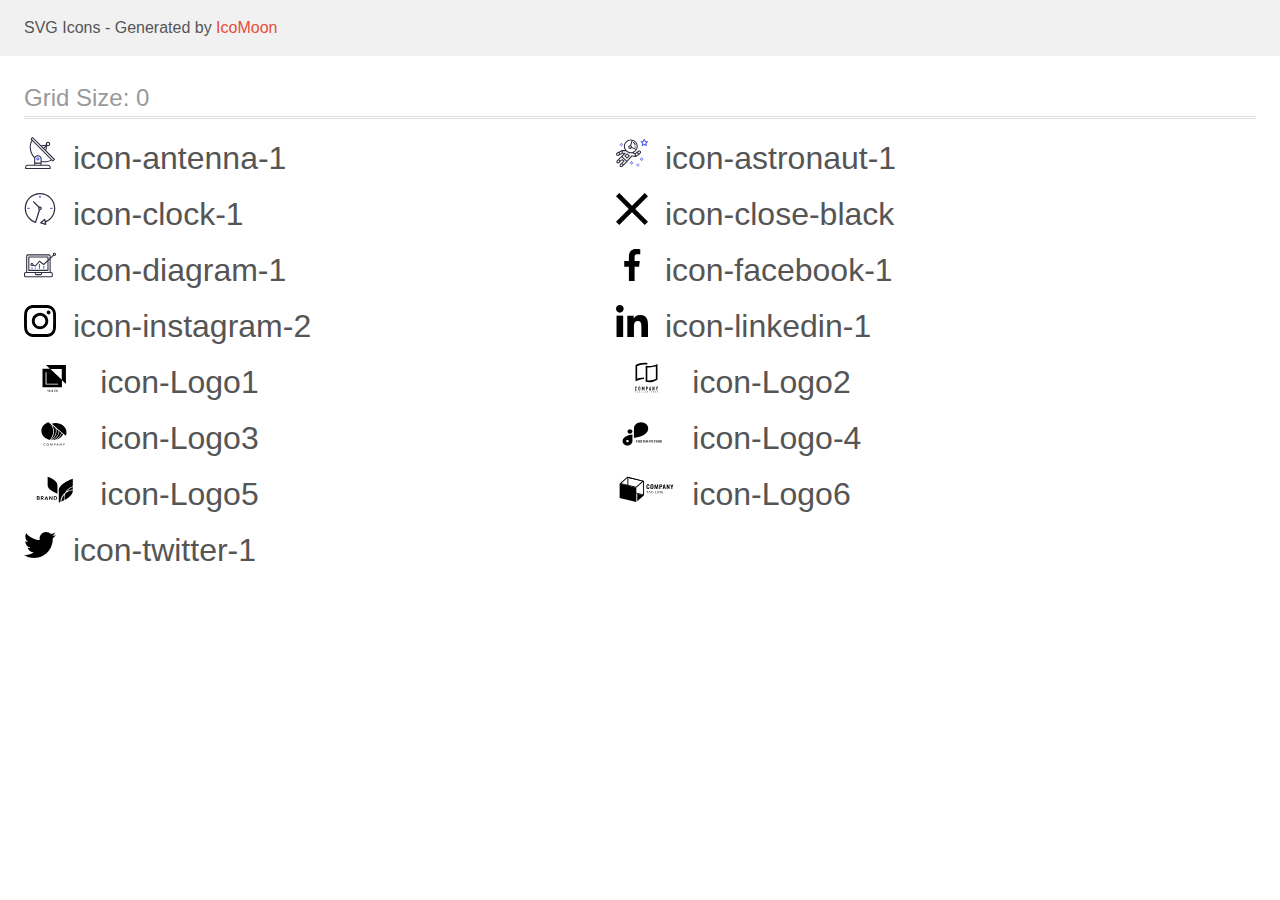
<file: images/icomoon/demo.html>
<!doctype html>
<html>
<head>
    <title>IcoMoon - SVG Icons</title>
    <meta charset="utf-8">
    <meta name="viewport" content="width=device-width, initial-scale=1">
    <link rel="stylesheet" href="demo-files/demo.css">
    <link rel="stylesheet" href="style.css">
</head>
<body>
<svg aria-hidden="true" style="position: absolute; width: 0; height: 0; overflow: hidden;" version="1.1" xmlns="http://www.w3.org/2000/svg" xmlns:xlink="http://www.w3.org/1999/xlink">
<defs>
<symbol id="icon-antenna-1" viewBox="0 0 32 32">
<path fill="#2e2f42" style="fill: var(--color1, #2e2f42)" d="M30.773 22.098l-8.443-8.505 0.937-4.615c0.242 0.094 0.499 0.144 0.758 0.146h0.006c1.192 0.014 2.17-0.941 2.184-2.133s-0.941-2.17-2.133-2.184c-1.192-0.014-2.17 0.941-2.184 2.133-0.003 0.255 0.039 0.509 0.125 0.749l-4.96 0.605-8.091-8.133c-0.099-0.101-0.235-0.159-0.377-0.16-0.14 0.001-0.274 0.056-0.373 0.155l-1.513 1.504c-0.208 0.208-0.208 0.546 0 0.754l0.814 0.826c-3.153 5.798-2.129 12.978 2.519 17.663 0.043 0.041 0.092 0.074 0.146 0.098-0.034 0.18-0.051 0.364-0.052 0.547v6.187h-6.4c-1.472 0.002-2.665 1.195-2.667 2.667v1.067c0 0.295 0.239 0.533 0.533 0.533h24.533c0.295 0 0.533-0.239 0.533-0.533v-1.067c-0.002-1.472-1.195-2.665-2.667-2.667h-6.4v-2.742c1.003 0.21 2.024 0.317 3.049 0.32 2.458-0.003 4.877-0.615 7.040-1.783l0.818 0.823c0.099 0.101 0.235 0.159 0.377 0.16 0.14-0.001 0.274-0.056 0.373-0.155l1.513-1.504c0.208-0.208 0.208-0.546 0-0.754zM23.28 6.233c0.418-0.415 1.093-0.414 1.509 0.004s0.414 1.093-0.004 1.508c-0.2 0.199-0.47 0.31-0.752 0.31h-0.003c-0.589-0.003-1.064-0.483-1.061-1.072 0.002-0.282 0.115-0.552 0.314-0.751h-0.002zM22.024 9.738l-0.598 2.946-1.175-1.182 1.774-1.763zM21.419 8.836l-1.92 1.909-1.485-1.493 3.405-0.415zM24.004 28.8c0.884 0 1.6 0.716 1.6 1.6v0.533h-23.467v-0.533c0-0.884 0.716-1.6 1.6-1.6h20.267zM16.537 26.667v1.067h-5.333v-1.067h5.333zM11.204 25.6v-4.053c0-1.294 1.196-2.347 2.667-2.347s2.667 1.053 2.667 2.347v4.053h-5.333zM17.604 23.904v-2.357c0-1.882-1.675-3.413-3.733-3.413-1.331-0.020-2.576 0.657-3.281 1.786-4.058-4.274-4.971-10.645-2.279-15.887l18.602 18.708c-2.872 1.461-6.165 1.873-9.309 1.163zM28.893 23.22l-21.057-21.181 0.755-0.752 7.935 7.98c0.004 0 0.006 0.007 0.010 0.010l13.115 13.191-0.757 0.752z"></path>
<path fill="#4d5ae5" style="fill: var(--color2, #4d5ae5)" d="M13.876 20.267h-0.005c-0.884-0.001-1.601 0.714-1.602 1.598s0.714 1.601 1.598 1.602h0.005c0.884 0.001 1.601-0.714 1.602-1.598s-0.714-1.601-1.598-1.602zM14.249 22.245c-0.1 0.1-0.236 0.156-0.378 0.155-0.295-0.002-0.532-0.242-0.531-0.536 0.001-0.141 0.057-0.276 0.157-0.375s0.233-0.154 0.373-0.155c0.295 0.002 0.532 0.242 0.531 0.536-0.001 0.141-0.057 0.276-0.157 0.375h0.005z"></path>
</symbol>
<symbol id="icon-astronaut-1" viewBox="0 0 32 32">
<path fill="#4d5ae5" style="fill: var(--color2, #4d5ae5)" d="M31.974 4.524c-0.063-0.193-0.229-0.333-0.43-0.363l-1.91-0.278-0.855-1.731c-0.179-0.365-0.777-0.365-0.956 0l-0.855 1.731-1.91 0.278c-0.201 0.029-0.367 0.17-0.431 0.363-0.062 0.193-0.011 0.405 0.135 0.547l1.383 1.348-0.326 1.903c-0.034 0.2 0.048 0.402 0.212 0.522 0.166 0.121 0.382 0.135 0.562 0.040l1.709-0.899 1.709 0.899c0.078 0.041 0.164 0.061 0.249 0.061 0.11 0 0.221-0.034 0.314-0.102 0.164-0.119 0.246-0.322 0.212-0.522l-0.326-1.903 1.383-1.348c0.145-0.142 0.197-0.354 0.135-0.547zM29.511 5.851c-0.125 0.122-0.183 0.299-0.153 0.472l0.191 1.114-1-0.526c-0.078-0.041-0.163-0.061-0.249-0.061s-0.17 0.020-0.249 0.061l-1.001 0.526 0.191-1.114c0.030-0.173-0.028-0.349-0.153-0.472l-0.81-0.789 1.119-0.163c0.174-0.025 0.324-0.134 0.402-0.292l0.5-1.013 0.5 1.013c0.078 0.157 0.228 0.267 0.402 0.292l1.119 0.163-0.809 0.789z"></path>
<path fill="#4d5ae5" style="fill: var(--color2, #4d5ae5)" d="M26.133 20.522h-1.067v1.067h1.067v-1.067z"></path>
<path fill="#4d5ae5" style="fill: var(--color2, #4d5ae5)" d="M26.133 22.656h-1.067v1.067h1.067v-1.067z"></path>
<path fill="#4d5ae5" style="fill: var(--color2, #4d5ae5)" d="M27.2 21.589h-1.067v1.067h1.067v-1.067z"></path>
<path fill="#4d5ae5" style="fill: var(--color2, #4d5ae5)" d="M25.067 21.589h-1.067v1.067h1.067v-1.067z"></path>
<path fill="#4d5ae5" style="fill: var(--color2, #4d5ae5)" d="M22.4 26.389h-1.067v1.067h1.067v-1.067z"></path>
<path fill="#4d5ae5" style="fill: var(--color2, #4d5ae5)" d="M22.4 28.522h-1.067v1.067h1.067v-1.067z"></path>
<path fill="#4d5ae5" style="fill: var(--color2, #4d5ae5)" d="M23.467 27.456h-1.067v1.067h1.067v-1.067z"></path>
<path fill="#4d5ae5" style="fill: var(--color2, #4d5ae5)" d="M21.333 27.456h-1.067v1.067h1.067v-1.067z"></path>
<path fill="#4d5ae5" style="fill: var(--color2, #4d5ae5)" d="M16 24.256h-1.067v1.067h1.067v-1.067z"></path>
<path fill="#4d5ae5" style="fill: var(--color2, #4d5ae5)" d="M16 26.389h-1.067v1.067h1.067v-1.067z"></path>
<path fill="#4d5ae5" style="fill: var(--color2, #4d5ae5)" d="M17.067 25.322h-1.067v1.067h1.067v-1.067z"></path>
<path fill="#4d5ae5" style="fill: var(--color2, #4d5ae5)" d="M14.933 25.322h-1.067v1.067h1.067v-1.067z"></path>
<path fill="#4d5ae5" style="fill: var(--color2, #4d5ae5)" d="M5.867 6.122h-1.067v1.067h1.067v-1.067z"></path>
<path fill="#4d5ae5" style="fill: var(--color2, #4d5ae5)" d="M5.867 8.255h-1.067v1.067h1.067v-1.067z"></path>
<path fill="#4d5ae5" style="fill: var(--color2, #4d5ae5)" d="M6.933 7.189h-1.067v1.067h1.067v-1.067z"></path>
<path fill="#4d5ae5" style="fill: var(--color2, #4d5ae5)" d="M4.8 7.189h-1.067v1.067h1.067v-1.067z"></path>
<path fill="#2e2f42" style="fill: var(--color1, #2e2f42)" d="M24.715 14.159c-0.287-0.388-0.709-0.637-1.188-0.705-0.481-0.068-0.956 0.058-1.34 0.352l-1.252 0.96-1.898 1.417-1.358-0.541c2.421-1.086 4.114-3.508 4.114-6.32 0-3.823-3.123-6.933-6.961-6.933s-6.961 3.11-6.961 6.933c0 1.386 0.414 2.674 1.12 3.758l-2.764-0.024c-0.002 0-0.003 0-0.005 0-0.009 0-0.015 0.004-0.023 0.005-0.053 0.002-0.105 0.013-0.155 0.031-0.013 0.005-0.026 0.008-0.038 0.013-0.006 0.003-0.013 0.003-0.019 0.006l-3.233 1.596c-0.001 0-0.001 0-0.001 0.001l-1.893 0.911c-0.021 0.009-0.042 0.021-0.063 0.035-0.755 0.502-1.012 1.489-0.598 2.295 0.22 0.429 0.595 0.745 1.056 0.889 0.178 0.055 0.359 0.083 0.539 0.083 0.29 0 0.577-0.071 0.839-0.211l1.388-0.738 2.264-1.169 1.357-0.008-5.442 5.416c-0.001 0.001-0.001 0.001-0.002 0.001l-1.339 1.333c-0.316 0.315-0.49 0.732-0.49 1.178s0.174 0.863 0.49 1.179c0.325 0.323 0.752 0.485 1.179 0.485s0.854-0.162 1.18-0.485l1.314-1.309 1.741-1.3 0.901 0.897-1.762 1.754c-0 0.001-0.001 0.001-0.002 0.001l-1.339 1.333c-0.316 0.315-0.49 0.732-0.49 1.178s0.174 0.863 0.49 1.179c0.325 0.323 0.753 0.485 1.18 0.485s0.855-0.162 1.18-0.485l3.482-3.467c0.001-0.001 0.001-0.001 0.001-0.002l1.010-1-0.004-0.004c0.006-0.006 0.015-0.009 0.022-0.015l5.166-5.658 3.471 0.494c0.025 0.004 0.050 0.005 0.075 0.005 0.065 0 0.127-0.015 0.187-0.038 0.018-0.006 0.033-0.015 0.050-0.023 0.019-0.010 0.039-0.015 0.058-0.027l3.213-2.133c0.012-0.008 0.018-0.021 0.029-0.029 0.013-0.010 0.029-0.014 0.041-0.026l1.271-1.191c0.662-0.62 0.753-1.635 0.212-2.362zM2.13 17.77c-0.173 0.093-0.37 0.111-0.558 0.052-0.187-0.058-0.338-0.186-0.427-0.358-0.161-0.314-0.068-0.695 0.214-0.902l1.314-0.632 0.449 1.313-0.992 0.527zM5.628 15.942l-1.548 0.8-0.439-1.283 2.027-1.001-0.040 1.484zM20.727 9.322c0 0.918-0.219 1.785-0.599 2.559l-4.181-1.899c-0.044-0.573-0.341-1.075-0.788-1.388l1.464-4.86c2.378 0.756 4.105 2.974 4.105 5.588zM8.938 9.322c0-3.235 2.644-5.867 5.894-5.867 0.253 0 0.5 0.021 0.745 0.052l-1.432 4.754c-0.019-0.001-0.037-0.006-0.057-0.006-1.033 0-1.873 0.837-1.873 1.867s0.84 1.867 1.873 1.867c0.694 0 1.294-0.383 1.618-0.945l3.862 1.755c-1.075 1.446-2.795 2.39-4.737 2.39-3.25 0-5.894-2.632-5.894-5.867zM14.894 10.122c0 0.441-0.362 0.8-0.806 0.8s-0.806-0.359-0.806-0.8c0-0.441 0.362-0.8 0.806-0.8s0.806 0.359 0.806 0.8zM2.465 25.146c-0.236 0.234-0.619 0.234-0.854 0.001-0.114-0.114-0.176-0.263-0.176-0.423s0.062-0.309 0.176-0.421l0.962-0.958 0.851 0.848-0.959 0.955zM5.679 28.88c-0.236 0.234-0.619 0.235-0.855 0.001-0.114-0.114-0.176-0.263-0.176-0.423s0.062-0.309 0.176-0.421l0.963-0.959 0.852 0.848-0.96 0.955zM9.16 25.411c-0.001 0-0.001 0-0.002 0.001l-1.765 1.76-0.852-0.848 1.763-1.755c0 0 0 0 0-0s0.001-0.001 0.002-0.001c0.040-0.040 0.065-0.088 0.090-0.135 0.007-0.014 0.020-0.026 0.026-0.040 0.017-0.041 0.019-0.085 0.026-0.129 0.003-0.025 0.014-0.047 0.014-0.073 0-0.036-0.013-0.070-0.020-0.106-0.006-0.032-0.006-0.065-0.019-0.095-0.020-0.050-0.055-0.094-0.091-0.138-0.010-0.012-0.014-0.027-0.025-0.038 0 0 0 0-0.001 0s-0.001-0.002-0.001-0.002l-1.607-1.6c-0.017-0.017-0.039-0.024-0.058-0.038-0.028-0.022-0.055-0.042-0.087-0.058-0.030-0.015-0.061-0.024-0.093-0.033-0.034-0.010-0.067-0.017-0.103-0.020-0.033-0.002-0.063 0.001-0.095 0.005-0.036 0.004-0.069 0.009-0.104 0.020-0.034 0.011-0.063 0.027-0.094 0.045-0.020 0.011-0.042 0.015-0.061 0.029l-1.773 1.324-0.901-0.897 2.399-2.386 4.361 4.289-0.928 0.919zM15.979 18.394c-0.015-0.002-0.030 0.004-0.045 0.003-0.039-0.002-0.076 0.001-0.115 0.007-0.030 0.005-0.059 0.011-0.088 0.021-0.034 0.012-0.065 0.028-0.097 0.047-0.030 0.018-0.057 0.037-0.083 0.061-0.013 0.011-0.028 0.017-0.040 0.029l-4.698 5.146-4.328-4.257 2.833-2.818c0.209-0.208 0.21-0.546 0.002-0.755-0.105-0.105-0.243-0.157-0.381-0.156v-0.001l-2.219 0.013 0.028-1.607 3.104 0.027c1.265 1.294 3.029 2.101 4.981 2.101 0.437 0 0.864-0.045 1.279-0.123 0.040 0.032 0.079 0.065 0.13 0.085l2.41 0.96 0.152 0.758 0.178 0.885-3.003-0.427zM20.020 18.572l-0.313-1.558 1.446-1.080 0.947 1.257-2.080 1.381zM23.774 15.741l-0.838 0.785-0.931-1.236 0.831-0.637c0.155-0.119 0.351-0.168 0.543-0.143 0.193 0.027 0.364 0.128 0.48 0.284 0.217 0.292 0.18 0.699-0.085 0.947z"></path>
<path fill="#2e2f42" style="fill: var(--color1, #2e2f42)" d="M13.602 18.544l-2.143-2.133c-0.207-0.207-0.545-0.207-0.753 0l-2.142 2.133c-0.1 0.101-0.157 0.236-0.157 0.378s0.056 0.278 0.157 0.378l2.142 2.133c0.104 0.103 0.241 0.155 0.377 0.155s0.273-0.052 0.376-0.155l2.143-2.133c0.1-0.1 0.157-0.236 0.157-0.378s-0.057-0.278-0.157-0.378zM11.083 20.303l-1.387-1.381 1.387-1.381 1.387 1.381-1.387 1.381z"></path>
<path fill="#2e2f42" style="fill: var(--color1, #2e2f42)" d="M17.164 5.071l-0.258 1.036c0.071 0.018 1.738 0.452 1.738 2.149h1.067c-0-2.017-1.666-2.965-2.547-3.185z"></path>
<path fill="#2e2f42" style="fill: var(--color1, #2e2f42)" d="M19.711 9.322h-1.067v1.067h1.067v-1.067z"></path>
</symbol>
<symbol id="icon-clock-1" viewBox="0 0 32 32">
<path fill="#2e2f42" style="fill: var(--color1, #2e2f42)" d="M31.297 15.301c-0.002-8.452-6.855-15.303-15.308-15.301s-15.303 6.855-15.301 15.308c0.001 6.658 4.307 12.551 10.649 14.576 0.061 0.019 0.124 0.029 0.187 0.029 0.121-0 0.239-0.032 0.342-0.094 0.135-0.080 0.236-0.207 0.283-0.356l3.865-12.25c1.057-0.005 1.909-0.866 1.903-1.923s-0.866-1.909-1.923-1.903c-0.284 0.001-0.565 0.067-0.82 0.191l-5.106-5.107c-0.253-0.245-0.657-0.238-0.902 0.016-0.239 0.247-0.239 0.639 0 0.886l5.103 5.109c-0.392 0.799-0.168 1.764 0.536 2.309l-3.683 11.673c-7.278-2.681-11.004-10.754-8.323-18.032s10.754-11.004 18.032-8.323c7.278 2.681 11.004 10.754 8.323 18.032-1.31 3.556-4.001 6.431-7.462 7.973l-0.398-1.874c-0.073-0.345-0.411-0.565-0.756-0.492-0.109 0.023-0.209 0.074-0.293 0.148l-3.837 3.426c-0.263 0.234-0.287 0.637-0.052 0.9 0.076 0.085 0.174 0.149 0.283 0.184l4.899 1.564c0.335 0.108 0.694-0.077 0.802-0.412 0.034-0.106 0.040-0.219 0.017-0.328l-0.391-1.839c5.664-2.388 9.342-7.942 9.329-14.089zM15.992 14.664c0.352 0 0.638 0.286 0.638 0.638s-0.286 0.638-0.638 0.638c-0.352 0-0.638-0.285-0.638-0.638s0.285-0.638 0.638-0.638zM18.093 29.528l2.184-1.948 0.603 2.84-2.787-0.892z"></path>
<path fill="#4d5ae5" style="fill: var(--color2, #4d5ae5)" d="M15.354 3.185v1.275c0 0.352 0.285 0.638 0.638 0.638s0.638-0.285 0.638-0.638v-1.275c0-0.352-0.286-0.638-0.638-0.638s-0.638 0.286-0.638 0.638z"></path>
<path fill="#4d5ae5" style="fill: var(--color2, #4d5ae5)" d="M3.876 14.664c-0.352 0-0.638 0.286-0.638 0.638s0.285 0.638 0.638 0.638h1.275c0.352 0 0.638-0.285 0.638-0.638s-0.285-0.638-0.638-0.638h-1.275z"></path>
<path fill="#4d5ae5" style="fill: var(--color2, #4d5ae5)" d="M28.108 15.939c0.352 0 0.638-0.285 0.638-0.638s-0.285-0.638-0.638-0.638h-1.275c-0.352 0-0.638 0.286-0.638 0.638s0.286 0.638 0.638 0.638h1.275z"></path>
</symbol>
<symbol id="icon-close-black" viewBox="0 0 32 32">
<path d="M32 3.223l-3.223-3.223-12.777 12.777-12.777-12.777-3.223 3.223 12.777 12.777-12.777 12.777 3.223 3.223 12.777-12.777 12.777 12.777 3.223-3.223-12.777-12.777 12.777-12.777z"></path>
</symbol>
<symbol id="icon-diagram-1" viewBox="0 0 32 32">
<path fill="#4d5ae5" style="fill: var(--color2, #4d5ae5)" d="M14.925 14.965h1.066v4.798h-1.066v-4.797z"></path>
<path fill="#4d5ae5" style="fill: var(--color2, #4d5ae5)" d="M19.19 17.097h1.066v2.665h-1.066v-2.665z"></path>
<path fill="#4d5ae5" style="fill: var(--color2, #4d5ae5)" d="M10.661 18.696h1.066v1.066h-1.066v-1.066z"></path>
<path fill="#4d5ae5" style="fill: var(--color2, #4d5ae5)" d="M7.463 18.163h1.066v1.599h-1.066v-1.599z"></path>
<path fill="#2e2f42" style="fill: var(--color1, #2e2f42)" d="M1.599 28.291h25.587c0.883 0 1.599-0.716 1.599-1.599v-2.132c0-0.883-0.716-1.599-1.599-1.599h-0.533v-13.293l3.028-2.868c0.703 0.346 1.553 0.136 2.013-0.499s0.396-1.508-0.152-2.068-1.42-0.644-2.065-0.198c-0.644 0.446-0.873 1.292-0.542 2.002l-2.281 2.163v-1.23c0-0.883-0.716-1.599-1.599-1.599h-21.322c-0.883 0-1.599 0.716-1.599 1.599v15.992h-0.533c-0.883 0-1.599 0.716-1.599 1.599v2.132c0 0.883 0.716 1.599 1.599 1.599zM30.384 4.837c0.294 0 0.533 0.239 0.533 0.533s-0.239 0.533-0.533 0.533c-0.294 0-0.533-0.239-0.533-0.533s0.239-0.533 0.533-0.533zM3.198 6.969c0-0.294 0.239-0.533 0.533-0.533h21.322c0.294 0 0.533 0.239 0.533 0.533v2.239l-1.066 1.013v-2.186c0-0.294-0.239-0.533-0.533-0.533h-19.19c-0.294 0-0.533 0.239-0.533 0.533v13.326c0 0.294 0.239 0.533 0.533 0.533h19.19c0.294 0 0.533-0.239 0.533-0.533v-9.674l1.066-1.010v12.284h-22.388v-15.992zM7.996 13.899c-0.721-0.002-1.354 0.478-1.546 1.174s0.105 1.433 0.725 1.801c0.62 0.368 1.41 0.276 1.928-0.226l1.853 0.93c0.215 0.108 0.476 0.057 0.636-0.123l3.939-4.431 3.872 2.901c0.208 0.156 0.498 0.139 0.686-0.039l3.365-3.188v8.131h-18.124v-12.26h18.124v2.66l-3.771 3.572-3.904-2.927c-0.222-0.166-0.534-0.135-0.718 0.072l-3.993 4.493-1.493-0.746c0.011-0.064 0.018-0.129 0.020-0.193 0-0.883-0.716-1.599-1.599-1.599zM8.529 15.498c0 0.294-0.239 0.533-0.533 0.533s-0.533-0.239-0.533-0.533c0-0.294 0.239-0.533 0.533-0.533s0.533 0.239 0.533 0.533zM11.727 24.027h5.331v0.533c0 0.294-0.239 0.533-0.533 0.533h-4.264c-0.294 0-0.533-0.239-0.533-0.533v-0.533zM1.066 24.56c0-0.294 0.239-0.533 0.533-0.533h9.062v0.533c0 0.883 0.716 1.599 1.599 1.599h4.264c0.883 0 1.599-0.716 1.599-1.599v-0.533h9.062c0.294 0 0.533 0.239 0.533 0.533v2.132c0 0.294-0.239 0.533-0.533 0.533h-25.587c-0.294 0-0.533-0.239-0.533-0.533v-2.132z"></path>
</symbol>
<symbol id="icon-facebook-1" viewBox="0 0 32 32">
<path d="M21.329 5.313h2.921v-5.088c-0.504-0.069-2.237-0.225-4.256-0.225-4.212 0-7.097 2.649-7.097 7.519v4.481h-4.648v5.688h4.648v14.312h5.699v-14.311h4.46l0.708-5.688h-5.169v-3.919c0.001-1.644 0.444-2.769 2.735-2.769z"></path>
</symbol>
<symbol id="icon-instagram-2" viewBox="0 0 32 32">
<path d="M31.969 9.408c-0.075-1.7-0.35-2.869-0.744-3.882-0.406-1.075-1.031-2.038-1.85-2.838-0.8-0.813-1.769-1.444-2.832-1.844-1.019-0.394-2.182-0.669-3.882-0.744-1.713-0.081-2.257-0.1-6.601-0.1s-4.888 0.019-6.595 0.094c-1.7 0.075-2.869 0.35-3.882 0.744-1.075 0.406-2.038 1.031-2.838 1.85-0.813 0.8-1.444 1.769-1.844 2.832-0.394 1.019-0.669 2.182-0.744 3.882-0.081 1.713-0.1 2.257-0.1 6.601s0.019 4.888 0.094 6.595c0.075 1.7 0.35 2.869 0.744 3.882 0.406 1.075 1.038 2.038 1.85 2.838 0.8 0.813 1.769 1.444 2.832 1.844 1.019 0.394 2.182 0.669 3.882 0.744 1.706 0.075 2.25 0.094 6.595 0.094s4.888-0.018 6.595-0.094c1.7-0.075 2.869-0.35 3.882-0.744 2.151-0.831 3.851-2.532 4.682-4.682 0.394-1.019 0.669-2.182 0.744-3.882 0.075-1.707 0.094-2.251 0.094-6.595s-0.006-4.888-0.081-6.595zM29.087 22.473c-0.069 1.563-0.331 2.407-0.55 2.969-0.538 1.394-1.644 2.501-3.038 3.038-0.563 0.219-1.413 0.481-2.969 0.55-1.688 0.075-2.194 0.094-6.464 0.094s-4.782-0.018-6.464-0.094c-1.563-0.069-2.407-0.331-2.969-0.55-0.694-0.256-1.325-0.663-1.838-1.194-0.531-0.519-0.938-1.144-1.194-1.838-0.219-0.563-0.481-1.413-0.55-2.969-0.075-1.688-0.094-2.194-0.094-6.464s0.019-4.782 0.094-6.464c0.069-1.563 0.331-2.407 0.55-2.969 0.256-0.694 0.663-1.325 1.2-1.838 0.519-0.531 1.144-0.938 1.838-1.194 0.563-0.219 1.413-0.481 2.969-0.55 1.688-0.075 2.194-0.094 6.464-0.094 4.276 0 4.782 0.019 6.464 0.094 1.563 0.069 2.407 0.331 2.969 0.55 0.694 0.256 1.325 0.662 1.838 1.194 0.531 0.519 0.938 1.144 1.194 1.838 0.219 0.563 0.481 1.413 0.55 2.969 0.075 1.688 0.094 2.194 0.094 6.464s-0.019 4.77-0.094 6.457z"></path>
<path d="M16.059 7.782c-4.538 0-8.22 3.682-8.22 8.22s3.682 8.22 8.22 8.22c4.538 0 8.22-3.682 8.22-8.22s-3.682-8.22-8.22-8.22zM16.059 21.335c-2.944 0-5.332-2.388-5.332-5.332s2.388-5.332 5.332-5.332c2.944 0 5.332 2.388 5.332 5.332s-2.388 5.332-5.332 5.332z"></path>
<path d="M26.524 7.457c0 1.060-0.859 1.919-1.919 1.919s-1.919-0.859-1.919-1.919c0-1.060 0.859-1.919 1.919-1.919s1.919 0.859 1.919 1.919z"></path>
</symbol>
<symbol id="icon-linkedin-1" viewBox="0 0 32 32">
<path d="M31.992 32v-0.001h0.008v-11.736c0-5.741-1.236-10.164-7.948-10.164-3.227 0-5.392 1.771-6.276 3.449h-0.093v-2.913h-6.364v21.364h6.627v-10.579c0-2.785 0.528-5.479 3.977-5.479 3.399 0 3.449 3.179 3.449 5.657v10.401h6.62z"></path>
<path d="M0.528 10.636h6.635v21.364h-6.635v-21.364z"></path>
<path d="M3.843-0c-2.121 0-3.843 1.721-3.843 3.843s1.721 3.879 3.843 3.879c2.121 0 3.843-1.757 3.843-3.879-0.001-2.121-1.723-3.843-3.843-3.843v0z"></path>
</symbol>
<symbol id="icon-Logo1" viewBox="0 0 59 32">
<path d="M21.714 4l4.004 3.815-7.433-0.004v18.51h19.429v-7.077l4 3.811v-19.054h-20zM37.538 18.796l-11.354-10.817h11.354v10.817zM34.013 23.613h-12.653v-12.449h0.894v11.606h11.759v0.843zM23.883 29.749l-0.472-0.97h-0.389l0.684 1.284v0.748h0.353v-0.748l0.684-1.284h-0.388l-0.472 0.97zM25.622 28.78h0.084l0.767 2.031h-0.368l-0.164-0.476h-0.786l-0.164 0.476h-0.367l0.765-2.031h0.234zM25.249 30.058h0.595l-0.298-0.862-0.297 0.862zM27.704 29.721c-0.015-0.020-0.030-0.038-0.044-0.057-0.052-0.069-0.093-0.135-0.121-0.2s-0.043-0.132-0.043-0.201c0-0.106 0.022-0.197 0.066-0.273s0.106-0.135 0.186-0.176c0.080-0.042 0.173-0.063 0.28-0.063 0.103 0 0.192 0.021 0.266 0.063 0.075 0.041 0.133 0.095 0.173 0.163s0.061 0.142 0.061 0.223c0 0.064-0.012 0.123-0.035 0.176s-0.055 0.101-0.096 0.145c-0.041 0.044-0.088 0.085-0.142 0.124l-0.141 0.103 0.402 0.475c0.013-0.026 0.025-0.053 0.036-0.082 0.034-0.089 0.052-0.188 0.052-0.297h0.29c0 0.099-0.010 0.192-0.029 0.28s-0.049 0.17-0.091 0.245c-0.017 0.031-0.036 0.061-0.058 0.090l0.298 0.351h-0.389l-0.118-0.139c-0.064 0.049-0.133 0.086-0.208 0.114-0.099 0.035-0.204 0.053-0.315 0.053-0.135 0-0.252-0.025-0.35-0.074s-0.175-0.117-0.229-0.204c-0.053-0.087-0.080-0.186-0.080-0.297 0-0.083 0.017-0.155 0.052-0.218s0.081-0.122 0.141-0.176c0.055-0.050 0.118-0.1 0.188-0.15zM27.871 29.925l-0.042 0.031c-0.049 0.040-0.086 0.079-0.11 0.116s-0.039 0.070-0.046 0.1c-0.008 0.031-0.011 0.058-0.011 0.081 0 0.059 0.013 0.113 0.038 0.162s0.064 0.087 0.113 0.116c0.050 0.028 0.111 0.042 0.183 0.042 0.077 0 0.152-0.017 0.225-0.052 0.036-0.018 0.071-0.039 0.103-0.064l-0.452-0.532zM27.951 29.554l0.125-0.084c0.059-0.039 0.1-0.077 0.126-0.114s0.038-0.086 0.038-0.142c0-0.048-0.019-0.093-0.056-0.134s-0.090-0.061-0.158-0.061c-0.047 0-0.087 0.011-0.12 0.034s-0.057 0.050-0.074 0.087c-0.016 0.035-0.024 0.075-0.024 0.119 0 0.042 0.011 0.085 0.032 0.13s0.051 0.090 0.088 0.138c0.008 0.010 0.015 0.020 0.023 0.029zM31.505 30.15h-0.349c-0.010 0.088-0.032 0.163-0.064 0.225s-0.079 0.106-0.141 0.138c-0.061 0.032-0.142 0.047-0.241 0.047-0.082 0-0.152-0.016-0.211-0.049s-0.107-0.079-0.145-0.138c-0.037-0.059-0.065-0.131-0.084-0.213s-0.026-0.177-0.026-0.279v-0.172c0-0.108 0.010-0.204 0.029-0.287s0.051-0.156 0.091-0.213c0.040-0.058 0.090-0.101 0.149-0.131s0.129-0.045 0.209-0.045c0.098 0 0.177 0.017 0.237 0.050s0.106 0.080 0.137 0.142c0.032 0.062 0.052 0.137 0.061 0.225h0.349c-0.014-0.136-0.052-0.256-0.114-0.361s-0.148-0.187-0.259-0.247c-0.112-0.060-0.248-0.089-0.41-0.089-0.127 0-0.242 0.022-0.345 0.067s-0.188 0.109-0.261 0.194c-0.073 0.084-0.128 0.185-0.167 0.303s-0.057 0.25-0.057 0.396v0.169c0 0.146 0.019 0.278 0.056 0.396s0.093 0.219 0.165 0.303c0.072 0.083 0.158 0.147 0.258 0.192s0.213 0.067 0.339 0.067c0.164 0 0.303-0.030 0.417-0.089s0.203-0.141 0.266-0.244c0.063-0.104 0.1-0.223 0.112-0.356zM33.443 29.851v-0.112c0-0.153-0.020-0.291-0.061-0.412s-0.097-0.226-0.172-0.311c-0.074-0.087-0.163-0.152-0.266-0.197s-0.218-0.068-0.343-0.068c-0.125 0-0.239 0.023-0.342 0.068s-0.191 0.11-0.266 0.197c-0.074 0.086-0.132 0.189-0.173 0.311s-0.061 0.258-0.061 0.412v0.112c0 0.154 0.020 0.291 0.061 0.413s0.1 0.226 0.176 0.311c0.075 0.086 0.164 0.151 0.266 0.197s0.217 0.067 0.342 0.067c0.126 0 0.24-0.022 0.343-0.067s0.192-0.111 0.265-0.197c0.074-0.086 0.132-0.189 0.172-0.311s0.060-0.259 0.060-0.413zM33.092 29.737v0.114c0 0.113-0.011 0.214-0.033 0.301s-0.053 0.161-0.095 0.222c-0.042 0.059-0.093 0.105-0.153 0.135s-0.13 0.045-0.208 0.045c-0.077 0-0.146-0.015-0.206-0.045s-0.113-0.076-0.156-0.135c-0.043-0.060-0.075-0.134-0.098-0.222s-0.033-0.188-0.033-0.301v-0.114c0-0.113 0.011-0.213 0.033-0.3s0.054-0.16 0.096-0.219c0.043-0.059 0.094-0.104 0.155-0.134s0.129-0.046 0.206-0.046 0.147 0.015 0.208 0.046c0.061 0.030 0.113 0.074 0.155 0.134s0.075 0.132 0.096 0.219c0.022 0.087 0.033 0.186 0.033 0.3z"></path>
</symbol>
<symbol id="icon-Logo2" viewBox="0 0 59 32">
<path d="M28.636 3.391h-0.078c-0.12-0.007-0.24-0.010-0.36-0.013v0h-0.26c-0.227 0-0.458 0.006-0.688 0.017-0.017-0.001-0.035-0.001-0.052 0-2.082 0.118-4.123 0.638-6.009 1.533l-0.247 0.119v12.652l0.578-0.196c0.507-0.174 1.048-0.331 1.607-0.477 1.512-0.388 3.065-0.595 4.626-0.615v1.662c-0.207 0.002-0.408 0.007-0.609 0.017h-0.048c-1.201 0.066-2.393 0.249-3.559 0.546-1.477 0.37-2.901 0.925-4.24 1.652v-16.227c1.39-0.811 2.888-1.42 4.448-1.809 1.37-0.354 2.778-0.535 4.192-0.541h0.244c0.292 0.007 0.577 0.020 0.844 0.041 0.705 0.049 1.404 0.161 2.089 0.333v1.636c-0.666-0.155-1.342-0.257-2.024-0.305-0.014-0.001-0.028-0.002-0.041-0.004-0.141-0.012-0.282-0.024-0.414-0.024zM31.516 5.064c0.363 0.028 0.739 0.041 1.119 0.041 1.487-0.005 2.967-0.195 4.407-0.565 1.476-0.371 2.9-0.927 4.238-1.654v15.938c-1.391 0.81-2.889 1.419-4.449 1.809-1.37 0.352-2.778 0.533-4.192 0.539-1.072 0.009-2.14-0.117-3.18-0.375v-16.041c0.246 0.057 0.499 0.109 0.756 0.153 0.422 0.071 0.867 0.123 1.301 0.155zM39.627 5.187l-0.578 0.195c-0.532 0.179-1.068 0.339-1.608 0.481-1.57 0.403-3.183 0.61-4.804 0.616-0.377 0-0.724-0.010-1.060-0.032l-0.461-0.030v13.015l0.396 0.035c0.367 0.032 0.746 0.048 1.128 0.048 1.276-0.005 2.547-0.17 3.783-0.49 1.018-0.255 2.008-0.611 2.956-1.062l0.247-0.119v-12.656z"></path>
<path d="M20.421 25.836c-0.083-0.086-0.183-0.154-0.294-0.199s-0.23-0.066-0.349-0.061c-0.127-0.002-0.253 0.022-0.372 0.070-0.108 0.043-0.207 0.108-0.289 0.19-0.082 0.083-0.145 0.182-0.186 0.291-0.045 0.114-0.068 0.236-0.067 0.359v2.168c-0.005 0.153 0.024 0.305 0.085 0.445 0.051 0.111 0.125 0.21 0.217 0.291 0.087 0.073 0.188 0.126 0.298 0.154 0.105 0.030 0.214 0.045 0.324 0.045 0.121 0.001 0.24-0.025 0.35-0.076 0.108-0.047 0.207-0.116 0.289-0.201 0.080-0.084 0.145-0.183 0.189-0.291 0.046-0.109 0.070-0.227 0.069-0.346v-0.243h-0.567v0.193c0.002 0.066-0.010 0.132-0.033 0.193-0.018 0.046-0.047 0.088-0.082 0.122-0.035 0.028-0.075 0.050-0.119 0.062-0.038 0.013-0.078 0.020-0.119 0.020-0.051 0.006-0.102-0.002-0.149-0.022s-0.087-0.053-0.117-0.094c-0.053-0.087-0.080-0.188-0.075-0.291v-2.021c-0.004-0.112 0.020-0.223 0.069-0.324 0.029-0.046 0.071-0.082 0.12-0.105s0.104-0.032 0.157-0.025c0.049-0.002 0.097 0.008 0.141 0.030s0.082 0.053 0.112 0.092c0.063 0.083 0.097 0.186 0.094 0.291v0.187h0.561v-0.221c0.001-0.13-0.022-0.258-0.069-0.379-0.042-0.114-0.106-0.217-0.189-0.305z"></path>
<path d="M23.788 25.811c-0.181-0.153-0.409-0.237-0.645-0.238-0.115 0-0.23 0.021-0.338 0.061-0.11 0.039-0.212 0.1-0.299 0.177-0.094 0.084-0.169 0.188-0.22 0.304-0.057 0.132-0.085 0.276-0.082 0.42v2.079c-0.004 0.146 0.024 0.292 0.082 0.426 0.051 0.112 0.126 0.211 0.22 0.291 0.087 0.080 0.188 0.143 0.299 0.183 0.108 0.040 0.223 0.061 0.338 0.061s0.23-0.021 0.338-0.061c0.113-0.041 0.217-0.103 0.306-0.183 0.090-0.081 0.163-0.18 0.214-0.291 0.058-0.134 0.086-0.279 0.082-0.426v-2.079c0.003-0.144-0.025-0.288-0.082-0.42-0.050-0.115-0.123-0.218-0.214-0.304zM23.523 28.614c0.005 0.055-0.003 0.111-0.022 0.163s-0.050 0.099-0.090 0.138c-0.075 0.063-0.169 0.097-0.267 0.097s-0.192-0.034-0.267-0.097c-0.040-0.038-0.071-0.085-0.090-0.138s-0.027-0.108-0.022-0.163v-2.079c-0.005-0.055 0.003-0.111 0.022-0.163s0.050-0.099 0.090-0.138c0.075-0.063 0.169-0.097 0.267-0.097s0.192 0.034 0.267 0.097c0.040 0.038 0.071 0.085 0.090 0.138s0.027 0.108 0.022 0.163v2.079z"></path>
<path d="M28.21 29.543v-3.936h-0.545l-0.716 2.084h-0.010l-0.721-2.084h-0.539v3.936h0.562v-2.395h0.010l0.551 1.693h0.28l0.555-1.693h0.010v2.395h0.562z"></path>
<path d="M31.405 25.882c-0.087-0.097-0.196-0.171-0.318-0.215-0.132-0.043-0.269-0.063-0.408-0.061h-0.835v3.936h0.561v-1.537h0.289c0.175 0.008 0.349-0.029 0.506-0.108 0.128-0.071 0.234-0.175 0.308-0.301 0.065-0.105 0.109-0.221 0.129-0.343 0.022-0.148 0.032-0.298 0.030-0.448 0.006-0.189-0.013-0.378-0.055-0.562-0.037-0.136-0.108-0.261-0.207-0.362zM31.116 27.082c-0.002 0.071-0.020 0.141-0.052 0.205-0.032 0.061-0.083 0.109-0.145 0.138-0.083 0.037-0.174 0.054-0.265 0.049h-0.256v-1.338h0.289c0.087-0.004 0.174 0.013 0.253 0.049 0.058 0.033 0.104 0.084 0.132 0.145 0.031 0.069 0.047 0.144 0.049 0.219 0 0.083 0 0.17 0 0.262s0.006 0.186 0 0.27h-0.006z"></path>
<path d="M34.062 25.606h-0.46l-0.867 3.936h0.561l0.165-0.846h0.765l0.165 0.846h0.561l-0.889-3.936zM33.544 28.161l0.276-1.427h0.010l0.275 1.427h-0.561z"></path>
<path d="M37.686 27.978h-0.010l-0.847-2.371h-0.539v3.936h0.561v-2.367h0.012l0.857 2.367h0.528v-3.936h-0.561v2.371z"></path>
<path d="M41.113 25.606l-0.451 1.565h-0.012l-0.451-1.565h-0.594l0.77 2.273v1.664h0.561v-1.664l0.77-2.273h-0.594z"></path>
<path d="M18.857 30.654h0.27v0.759h0.184v-0.759h0.269v-0.155h-0.723v0.155z"></path>
<path d="M21.13 30.498l-0.354 0.914h0.195l0.075-0.208h0.364l0.078 0.208h0.2l-0.363-0.914h-0.195zM21.101 31.051l0.124-0.339 0.124 0.339h-0.249z"></path>
<path d="M23.376 31.076h0.211v0.118c-0.062 0.049-0.138 0.076-0.217 0.077-0.037 0.002-0.074-0.005-0.107-0.020s-0.063-0.038-0.086-0.067c-0.048-0.070-0.072-0.154-0.068-0.238 0-0.203 0.088-0.305 0.263-0.305 0.046-0.005 0.092 0.008 0.13 0.034s0.065 0.066 0.077 0.111l0.181-0.035c-0.039-0.179-0.168-0.269-0.387-0.269-0.117-0.003-0.232 0.039-0.319 0.118-0.046 0.045-0.082 0.1-0.104 0.161s-0.032 0.126-0.027 0.19c-0.005 0.125 0.036 0.248 0.117 0.343 0.045 0.046 0.099 0.082 0.159 0.105s0.124 0.033 0.188 0.029c0.143 0.004 0.282-0.048 0.387-0.145v-0.36h-0.396v0.154z"></path>
<path d="M25.67 30.498h-0.185v0.914h0.64v-0.155h-0.455v-0.759z"></path>
<path d="M27.61 30.498h-0.185v0.914h0.185v-0.914z"></path>
<path d="M29.507 31.109l-0.374-0.61h-0.179v0.914h0.172v-0.597l0.367 0.597h0.184v-0.914h-0.169v0.61z"></path>
<path d="M31.221 31.010h0.455v-0.155h-0.455v-0.201h0.49v-0.155h-0.675v0.914h0.694v-0.155h-0.509v-0.247z"></path>
<path d="M35.378 30.859h-0.36v-0.36h-0.184v0.914h0.184v-0.4h0.36v0.4h0.184v-0.914h-0.184v0.36z"></path>
<path d="M37.103 31.010h0.457v-0.155h-0.457v-0.201h0.492v-0.155h-0.675v0.914h0.692v-0.155h-0.509v-0.247z"></path>
<path d="M39.442 31.010c0.159-0.025 0.24-0.109 0.24-0.254 0.005-0.039-0.001-0.078-0.017-0.114s-0.041-0.067-0.073-0.089c-0.083-0.042-0.175-0.060-0.267-0.054h-0.387v0.914h0.184v-0.382h0.036c0.039-0.002 0.078 0.005 0.114 0.020 0.027 0.017 0.049 0.040 0.065 0.067l0.2 0.291h0.22l-0.111-0.179c-0.049-0.088-0.119-0.163-0.202-0.219zM39.257 30.884h-0.136v-0.23h0.145c0.063-0.005 0.126 0.002 0.187 0.022 0.013 0.012 0.024 0.026 0.031 0.043s0.010 0.034 0.009 0.052c-0.001 0.018-0.006 0.035-0.014 0.051s-0.020 0.029-0.035 0.040c-0.060 0.018-0.124 0.026-0.187 0.022z"></path>
<path d="M41.206 31.010h0.455v-0.155h-0.455v-0.201h0.492v-0.155h-0.676v0.914h0.694v-0.155h-0.509v-0.247z"></path>
</symbol>
<symbol id="icon-Logo3" viewBox="0 0 59 32">
<path d="M21.034 28.128c0.009 0 0.018 0.002 0.027 0.005s0.016 0.008 0.022 0.014l0.126 0.119c-0.098 0.096-0.219 0.173-0.355 0.225-0.159 0.057-0.331 0.085-0.503 0.081-0.162 0.003-0.323-0.023-0.473-0.076-0.135-0.048-0.257-0.121-0.357-0.213-0.102-0.095-0.18-0.207-0.23-0.329-0.055-0.136-0.082-0.278-0.080-0.422-0.002-0.144 0.027-0.288 0.087-0.423 0.055-0.122 0.138-0.234 0.244-0.329 0.108-0.093 0.237-0.166 0.379-0.214 0.155-0.051 0.321-0.077 0.487-0.076 0.155-0.003 0.309 0.020 0.453 0.069 0.125 0.046 0.24 0.111 0.339 0.19l-0.106 0.127c-0.007 0.009-0.016 0.017-0.027 0.023-0.012 0.007-0.028 0.011-0.043 0.009-0.016-0.001-0.032-0.006-0.046-0.014l-0.057-0.034-0.079-0.043c-0.034-0.016-0.069-0.030-0.106-0.042-0.047-0.014-0.095-0.026-0.144-0.034-0.062-0.010-0.125-0.014-0.188-0.014-0.12-0.001-0.239 0.018-0.35 0.057-0.104 0.036-0.197 0.090-0.274 0.159-0.079 0.073-0.139 0.16-0.178 0.253-0.044 0.107-0.066 0.22-0.065 0.334-0.002 0.116 0.020 0.23 0.065 0.34 0.038 0.093 0.098 0.179 0.175 0.252 0.072 0.068 0.162 0.122 0.262 0.156 0.103 0.036 0.213 0.055 0.325 0.054 0.064 0.001 0.129-0.003 0.192-0.011 0.104-0.011 0.204-0.042 0.292-0.090 0.044-0.025 0.086-0.053 0.125-0.084 0.016-0.013 0.038-0.021 0.060-0.022z"></path>
<path d="M24.678 27.532c0.002 0.143-0.027 0.285-0.085 0.419-0.051 0.122-0.132 0.233-0.238 0.326s-0.232 0.166-0.373 0.214c-0.309 0.101-0.65 0.101-0.959 0-0.14-0.049-0.266-0.122-0.371-0.214-0.105-0.095-0.187-0.206-0.24-0.329-0.114-0.271-0.114-0.568 0-0.84 0.054-0.122 0.135-0.235 0.24-0.33 0.106-0.090 0.232-0.16 0.371-0.206 0.308-0.102 0.651-0.102 0.959 0 0.14 0.049 0.267 0.122 0.372 0.214 0.104 0.094 0.185 0.204 0.238 0.325 0.058 0.135 0.087 0.278 0.085 0.422zM24.347 27.532c0.002-0.114-0.018-0.228-0.060-0.337-0.035-0.093-0.093-0.179-0.169-0.252-0.074-0.069-0.165-0.124-0.267-0.159-0.224-0.074-0.473-0.074-0.697 0-0.102 0.035-0.193 0.090-0.267 0.159-0.077 0.073-0.135 0.159-0.17 0.252-0.080 0.219-0.080 0.454 0 0.674 0.036 0.093 0.094 0.179 0.17 0.252 0.074 0.069 0.165 0.123 0.267 0.158 0.225 0.072 0.472 0.072 0.697 0 0.102-0.035 0.192-0.089 0.267-0.158 0.076-0.073 0.133-0.159 0.169-0.252 0.042-0.109 0.063-0.223 0.060-0.337z"></path>
<path d="M27.164 27.885l0.033 0.076c0.013-0.027 0.024-0.051 0.036-0.076s0.026-0.050 0.041-0.074l0.806-1.252c0.016-0.022 0.030-0.035 0.046-0.039 0.021-0.006 0.044-0.008 0.066-0.007h0.238v2.036h-0.282v-1.497c0-0.019 0-0.040 0-0.063-0.002-0.023-0.002-0.047 0-0.070l-0.811 1.269c-0.010 0.019-0.027 0.035-0.047 0.046s-0.045 0.017-0.069 0.017h-0.046c-0.025 0-0.049-0.006-0.069-0.017s-0.037-0.027-0.047-0.047l-0.834-1.277c0 0.024 0 0.049 0 0.073s0 0.046 0 0.065v1.497h-0.273v-2.032h0.238c0.022-0.001 0.045 0.001 0.066 0.007 0.020 0.008 0.035 0.022 0.044 0.039l0.823 1.253c0.016 0.023 0.030 0.047 0.041 0.073z"></path>
<path d="M30.197 27.784v0.763h-0.316v-2.034h0.704c0.133-0.002 0.265 0.013 0.393 0.044 0.102 0.025 0.197 0.068 0.278 0.127 0.070 0.055 0.124 0.123 0.158 0.199 0.037 0.083 0.055 0.171 0.054 0.26 0.001 0.089-0.018 0.178-0.058 0.26-0.038 0.078-0.096 0.148-0.17 0.203-0.081 0.061-0.176 0.107-0.279 0.135-0.123 0.034-0.251 0.049-0.38 0.047l-0.382-0.005zM30.197 27.566h0.382c0.083 0.001 0.165-0.010 0.244-0.031 0.065-0.019 0.125-0.049 0.177-0.088 0.047-0.037 0.084-0.083 0.107-0.135 0.026-0.054 0.039-0.113 0.038-0.171 0.004-0.057-0.007-0.113-0.032-0.166s-0.062-0.1-0.11-0.139c-0.12-0.080-0.272-0.119-0.424-0.109h-0.382v0.838z"></path>
<path d="M34.437 28.549h-0.249c-0.025 0.001-0.050-0.006-0.069-0.019-0.018-0.013-0.032-0.029-0.041-0.047l-0.215-0.492h-1.077l-0.222 0.492c-0.008 0.018-0.022 0.034-0.039 0.046-0.020 0.014-0.045 0.021-0.071 0.020h-0.249l0.946-2.036h0.328l0.959 2.036zM32.875 27.793h0.89l-0.375-0.829c-0.029-0.062-0.052-0.126-0.071-0.191l-0.036 0.106c-0.011 0.032-0.024 0.062-0.035 0.086l-0.372 0.828z"></path>
<path d="M35.8 26.522c0.019 0.009 0.035 0.021 0.047 0.036l1.38 1.535c0-0.024 0-0.049 0-0.071s0-0.046 0-0.067v-1.442h0.282v2.036h-0.158c-0.022 0.001-0.045-0.004-0.065-0.012-0.020-0.010-0.037-0.023-0.050-0.038l-1.379-1.534c0.002 0.023 0.002 0.047 0 0.070 0 0.023 0 0.043 0 0.062v1.452h-0.282v-2.036h0.167c0.020-0 0.039 0.003 0.057 0.009z"></path>
<path d="M39.834 27.739v0.809h-0.316v-0.809l-0.872-1.226h0.282c0.024-0.001 0.048 0.005 0.068 0.018 0.017 0.013 0.032 0.029 0.043 0.046l0.546 0.791c0.022 0.034 0.041 0.065 0.057 0.094s0.028 0.058 0.039 0.086l0.041-0.088c0.015-0.032 0.033-0.063 0.054-0.093l0.538-0.797c0.011-0.016 0.025-0.030 0.041-0.043 0.019-0.014 0.043-0.021 0.068-0.020h0.285l-0.874 1.232z"></path>
<path d="M27.008 23.095c0.137 0.015 0.276 0.027 0.416 0.038 2.128-0.813 3.929-2.145 5.176-3.828s1.887-3.643 1.838-5.634l-2.346-2.004c0.477 2.12 0.254 4.313-0.644 6.331s-2.436 3.783-4.441 5.098z"></path>
<path d="M26.17 23.002l0.063 0.011c2.143-1.31 3.776-3.138 4.69-5.25s1.064-4.408 0.433-6.594l-3.341-2.854c1.351 2.346 1.895 4.972 1.568 7.572s-1.511 5.067-3.414 7.115z"></path>
<path d="M37.5 16.024c-0.568 2.188-1.946 4.162-3.931 5.628-0.58 0.43-1.205 0.814-1.868 1.145 1.616-0.406 3.102-1.123 4.342-2.097s2.202-2.178 2.812-3.52l-1.355-1.156z"></path>
<path d="M36.968 15.702l-1.929-1.648c-0.037 1.879-0.662 3.716-1.811 5.318s-2.779 2.914-4.721 3.796h0.009c0.433-0 0.865-0.022 1.295-0.066 1.815-0.633 3.418-1.64 4.667-2.931s2.104-2.826 2.489-4.469z"></path>
<path d="M26.449 7.112l-2.301-1.969c-2.057 0.679-3.827 1.873-5.077 3.426s-1.922 3.392-1.928 5.276v0c0.008 2.082 0.828 4.103 2.331 5.742s3.603 2.803 5.967 3.308c2.111-2.197 3.346-4.912 3.528-7.75s-0.701-5.652-2.52-8.032z"></path>
<path d="M42.286 15.399c-0.008-2.47-1.161-4.838-3.205-6.585s-4.815-2.731-7.707-2.739c-1.336-0.001-2.661 0.21-3.907 0.621l14.090 12.039c0.482-1.064 0.73-2.196 0.729-3.337z"></path>
</symbol>
<symbol id="icon-Logo-4" viewBox="0 0 59 32">
<path d="M13.759 12.296h-0.002c-1.363 0-2.468 0.996-2.468 2.225v0.002c0 1.229 1.105 2.225 2.468 2.225h0.002c1.363 0 2.468-0.996 2.468-2.225v-0.002c0-1.229-1.105-2.225-2.468-2.225z"></path>
<path d="M31.978 11.585c-0.004-1.707-0.758-3.343-2.096-4.551s-3.153-1.887-5.047-1.891v0c-1.894 0.003-3.709 0.683-5.049 1.89s-2.094 2.844-2.098 4.552v9.414c0 0 14.288-1.435 14.289-9.412v-0.001z"></path>
<path d="M6.286 24.088c0.003 1.188 0.528 2.326 1.46 3.166s2.194 1.314 3.511 1.317c1.317-0.003 2.579-0.477 3.511-1.317s1.456-1.978 1.46-3.165v-6.55c0 0-9.942 0.999-9.942 6.549zM11.257 25.262c-0.258 0-0.509-0.069-0.723-0.198s-0.381-0.312-0.479-0.527-0.124-0.45-0.074-0.678c0.050-0.228 0.174-0.437 0.356-0.601s0.414-0.276 0.666-0.321c0.252-0.045 0.514-0.022 0.752 0.067s0.441 0.239 0.584 0.432c0.143 0.193 0.219 0.42 0.219 0.652 0.001 0.154-0.033 0.308-0.098 0.451s-0.161 0.273-0.282 0.382c-0.121 0.109-0.265 0.196-0.423 0.256s-0.328 0.090-0.499 0.090v-0.004z"></path>
<path d="M20.348 23.151v2.438h-0.502v-2.438h0.502zM21.319 24.193v0.392h-1.108v-0.392h1.108zM21.436 23.151v0.393h-1.225v-0.393h1.225zM23.73 24.313v0.116c0 0.185-0.025 0.352-0.075 0.499s-0.121 0.273-0.213 0.377c-0.091 0.103-0.201 0.181-0.328 0.236-0.126 0.055-0.266 0.082-0.42 0.082-0.153 0-0.293-0.027-0.42-0.082-0.126-0.055-0.235-0.133-0.328-0.236-0.093-0.104-0.165-0.229-0.216-0.377-0.050-0.147-0.075-0.314-0.075-0.499v-0.116c0-0.186 0.025-0.353 0.075-0.499 0.050-0.147 0.121-0.273 0.213-0.377 0.093-0.104 0.202-0.183 0.328-0.238 0.127-0.055 0.267-0.082 0.42-0.082 0.154 0 0.294 0.027 0.42 0.082 0.127 0.055 0.237 0.134 0.328 0.238 0.093 0.104 0.164 0.229 0.214 0.377 0.051 0.146 0.077 0.312 0.077 0.499zM23.222 24.429v-0.119c0-0.13-0.012-0.243-0.035-0.342s-0.058-0.181-0.104-0.248-0.102-0.117-0.167-0.151c-0.066-0.035-0.141-0.052-0.226-0.052s-0.16 0.017-0.226 0.052c-0.065 0.034-0.12 0.084-0.166 0.151-0.045 0.067-0.079 0.15-0.102 0.248s-0.035 0.212-0.035 0.342v0.119c0 0.128 0.012 0.242 0.035 0.341 0.023 0.098 0.058 0.181 0.104 0.249 0.046 0.067 0.102 0.118 0.167 0.152s0.141 0.052 0.226 0.052c0.085 0 0.16-0.017 0.226-0.052s0.121-0.085 0.166-0.152c0.045-0.068 0.079-0.151 0.102-0.249 0.023-0.099 0.035-0.213 0.035-0.341zM25.36 24.951c0-0.044-0.007-0.083-0.020-0.117-0.012-0.036-0.036-0.068-0.070-0.097-0.035-0.030-0.083-0.060-0.146-0.089s-0.143-0.059-0.243-0.090c-0.11-0.036-0.215-0.076-0.315-0.121-0.098-0.045-0.185-0.096-0.261-0.156-0.075-0.060-0.134-0.13-0.177-0.209-0.042-0.079-0.064-0.171-0.064-0.276 0-0.102 0.022-0.194 0.067-0.276 0.045-0.084 0.107-0.155 0.188-0.214 0.080-0.060 0.175-0.107 0.285-0.139 0.11-0.032 0.232-0.049 0.363-0.049 0.18 0 0.337 0.032 0.47 0.097s0.238 0.154 0.311 0.266c0.075 0.113 0.112 0.242 0.112 0.387h-0.499c0-0.071-0.015-0.134-0.045-0.188-0.029-0.055-0.074-0.098-0.134-0.129-0.059-0.031-0.134-0.047-0.224-0.047-0.087 0-0.16 0.013-0.218 0.040-0.058 0.026-0.102 0.061-0.131 0.105-0.029 0.044-0.044 0.093-0.044 0.147 0 0.041 0.010 0.079 0.030 0.112 0.021 0.034 0.052 0.065 0.094 0.094s0.092 0.056 0.152 0.082c0.060 0.026 0.13 0.051 0.209 0.075 0.133 0.040 0.249 0.085 0.35 0.136 0.102 0.050 0.186 0.107 0.254 0.169s0.119 0.133 0.154 0.213c0.035 0.079 0.052 0.169 0.052 0.27 0 0.106-0.021 0.201-0.062 0.285s-0.101 0.155-0.179 0.213c-0.078 0.058-0.171 0.102-0.28 0.132s-0.229 0.045-0.363 0.045c-0.12 0-0.239-0.016-0.357-0.047-0.117-0.032-0.224-0.081-0.32-0.146-0.095-0.065-0.171-0.147-0.228-0.248s-0.085-0.219-0.085-0.357h0.504c0 0.076 0.012 0.14 0.035 0.192s0.056 0.095 0.099 0.127c0.044 0.032 0.095 0.056 0.154 0.070 0.060 0.015 0.126 0.022 0.198 0.022 0.087 0 0.158-0.012 0.214-0.037 0.057-0.025 0.099-0.059 0.126-0.102 0.028-0.044 0.042-0.093 0.042-0.147zM27.294 23.151v2.438h-0.501v-2.438h0.501zM28.044 23.151v0.393h-1.989v-0.393h1.989zM29.966 25.197v0.392h-1.297v-0.392h1.297zM28.832 23.151v2.438h-0.502v-2.438h0.502zM29.797 24.144v0.382h-1.128v-0.382h1.128zM29.964 23.151v0.393h-1.296v-0.393h1.296zM30.259 23.151h0.909c0.186 0 0.346 0.028 0.48 0.084 0.135 0.056 0.239 0.138 0.311 0.248s0.109 0.244 0.109 0.403c0 0.131-0.022 0.243-0.067 0.337-0.044 0.093-0.105 0.17-0.186 0.233-0.079 0.061-0.172 0.11-0.28 0.147l-0.159 0.084h-0.79l-0.003-0.392h0.588c0.088 0 0.161-0.016 0.219-0.047s0.102-0.075 0.131-0.131c0.030-0.056 0.045-0.12 0.045-0.194 0-0.078-0.015-0.146-0.044-0.203s-0.073-0.1-0.132-0.131-0.133-0.045-0.223-0.045h-0.407v2.044h-0.502v-2.438zM31.621 25.589l-0.556-1.086 0.531-0.003 0.562 1.066v0.023h-0.537zM34.258 24.72h-0.621v-0.392h0.621c0.096 0 0.174-0.016 0.234-0.047 0.060-0.032 0.104-0.077 0.132-0.134s0.042-0.121 0.042-0.192c0-0.073-0.014-0.14-0.042-0.203s-0.072-0.113-0.132-0.151-0.138-0.057-0.234-0.057h-0.447v2.044h-0.502v-2.438h0.949c0.191 0 0.354 0.035 0.49 0.104 0.137 0.068 0.242 0.162 0.315 0.283s0.109 0.258 0.109 0.413c0 0.157-0.036 0.294-0.109 0.408s-0.177 0.204-0.315 0.266c-0.136 0.062-0.3 0.094-0.49 0.094zM37.154 25.197v0.392h-1.297v-0.392h1.297zM36.021 23.151v2.438h-0.502v-2.438h0.502zM36.985 24.144v0.382h-1.128v-0.382h1.128zM37.153 23.151v0.393h-1.296v-0.393h1.296zM38.571 23.151v2.438h-0.501v-2.438h0.501zM39.321 23.151v0.393h-1.989v-0.393h1.989zM41.242 25.197v0.392h-1.297v-0.392h1.297zM40.109 23.151v2.438h-0.502v-2.438h0.502zM41.073 24.144v0.382h-1.128v-0.382h1.128zM41.241 23.151v0.393h-1.296v-0.393h1.296zM41.535 23.151h0.909c0.186 0 0.347 0.028 0.48 0.084 0.135 0.056 0.239 0.138 0.311 0.248s0.109 0.244 0.109 0.403c0 0.131-0.022 0.243-0.067 0.337-0.044 0.093-0.105 0.17-0.186 0.233-0.079 0.061-0.172 0.11-0.28 0.147l-0.159 0.084h-0.79l-0.003-0.392h0.588c0.088 0 0.161-0.016 0.219-0.047s0.102-0.075 0.131-0.131c0.030-0.056 0.045-0.12 0.045-0.194 0-0.078-0.014-0.146-0.044-0.203s-0.073-0.1-0.132-0.131c-0.059-0.030-0.133-0.045-0.223-0.045h-0.407v2.044h-0.502v-2.438zM42.898 25.589l-0.556-1.086 0.531-0.003 0.563 1.066v0.023h-0.537zM45.001 24.951c0-0.044-0.007-0.083-0.020-0.117-0.012-0.036-0.036-0.068-0.070-0.097-0.035-0.030-0.083-0.060-0.146-0.089s-0.143-0.059-0.243-0.090c-0.111-0.036-0.215-0.076-0.315-0.121-0.098-0.045-0.185-0.096-0.261-0.156-0.075-0.060-0.134-0.13-0.178-0.209-0.042-0.079-0.064-0.171-0.064-0.276 0-0.102 0.022-0.194 0.067-0.276 0.045-0.084 0.107-0.155 0.188-0.214 0.080-0.060 0.175-0.107 0.285-0.139 0.111-0.032 0.232-0.049 0.363-0.049 0.18 0 0.337 0.032 0.47 0.097s0.238 0.154 0.311 0.266c0.075 0.113 0.112 0.242 0.112 0.387h-0.499c0-0.071-0.015-0.134-0.045-0.188-0.029-0.055-0.074-0.098-0.134-0.129-0.059-0.031-0.134-0.047-0.224-0.047-0.087 0-0.16 0.013-0.218 0.040-0.058 0.026-0.102 0.061-0.131 0.105-0.029 0.044-0.044 0.093-0.044 0.147 0 0.041 0.010 0.079 0.030 0.112 0.021 0.034 0.052 0.065 0.094 0.094s0.092 0.056 0.152 0.082c0.060 0.026 0.13 0.051 0.209 0.075 0.133 0.040 0.249 0.085 0.35 0.136 0.102 0.050 0.186 0.107 0.254 0.169s0.119 0.133 0.154 0.213c0.035 0.079 0.052 0.169 0.052 0.27 0 0.106-0.021 0.201-0.062 0.285s-0.101 0.155-0.179 0.213c-0.078 0.058-0.171 0.102-0.28 0.132s-0.229 0.045-0.363 0.045c-0.12 0-0.239-0.016-0.357-0.047-0.117-0.032-0.224-0.081-0.32-0.146-0.095-0.065-0.171-0.147-0.228-0.248s-0.085-0.219-0.085-0.357h0.504c0 0.076 0.012 0.14 0.035 0.192s0.056 0.095 0.099 0.127c0.044 0.032 0.095 0.056 0.154 0.070 0.060 0.015 0.126 0.022 0.198 0.022 0.087 0 0.158-0.012 0.214-0.037 0.057-0.025 0.099-0.059 0.126-0.102 0.028-0.044 0.042-0.093 0.042-0.147z"></path>
</symbol>
<symbol id="icon-Logo5" viewBox="0 0 59 32">
<path d="M15.31 25.356c0.14 0.156 0.215 0.352 0.211 0.553 0.007 0.131-0.018 0.262-0.075 0.383s-0.143 0.229-0.252 0.316c-0.273 0.185-0.61 0.276-0.951 0.255h-1.671v-3.504h1.637c0.323-0.019 0.644 0.063 0.907 0.233 0.106 0.080 0.19 0.18 0.245 0.294s0.080 0.238 0.073 0.361c0.010 0.193-0.058 0.383-0.19 0.536-0.127 0.139-0.303 0.236-0.498 0.274 0.222 0.036 0.422 0.143 0.565 0.3zM13.349 24.827h0.7c0.159 0.011 0.317-0.031 0.445-0.116 0.053-0.043 0.093-0.096 0.12-0.155s0.037-0.123 0.031-0.187c0.005-0.063-0.006-0.127-0.031-0.186s-0.066-0.113-0.117-0.156c-0.132-0.088-0.295-0.13-0.458-0.118h-0.688v0.919zM14.562 26.171c0.056-0.044 0.1-0.099 0.129-0.161s0.041-0.129 0.036-0.195c0.004-0.068-0.009-0.135-0.038-0.198s-0.074-0.118-0.131-0.162c-0.137-0.091-0.305-0.136-0.475-0.127h-0.734v0.964h0.743c0.167 0.009 0.333-0.034 0.47-0.122z"></path>
<path d="M18.656 26.862l-0.911-1.369h-0.342v1.369h-0.783v-3.504h1.483c0.374-0.023 0.744 0.083 1.032 0.298 0.207 0.19 0.332 0.441 0.353 0.707s-0.066 0.529-0.242 0.743c-0.183 0.189-0.433 0.314-0.707 0.356l0.97 1.4h-0.852zM17.403 25.015h0.641c0.445 0 0.668-0.177 0.668-0.531 0.005-0.072-0.008-0.145-0.036-0.212s-0.072-0.13-0.128-0.181c-0.141-0.105-0.322-0.156-0.504-0.142h-0.648l0.008 1.067z"></path>
<path d="M22.939 26.157h-1.561l-0.276 0.705h-0.821l1.434-3.465h0.888l1.428 3.465h-0.822l-0.27-0.705zM22.729 25.627l-0.57-1.479-0.57 1.479h1.141z"></path>
<path d="M28.299 26.863h-0.778l-1.744-2.383v2.383h-0.776v-3.504h0.776l1.744 2.397v-2.397h0.778v3.504z"></path>
<path d="M32.737 26.024c-0.161 0.265-0.406 0.48-0.704 0.618-0.339 0.154-0.714 0.23-1.093 0.221h-1.384v-3.504h1.384c0.378-0.009 0.754 0.065 1.093 0.216 0.298 0.135 0.543 0.348 0.704 0.611 0.16 0.285 0.243 0.6 0.243 0.919s-0.083 0.634-0.243 0.919zM31.847 25.94c0.222-0.233 0.344-0.529 0.344-0.836s-0.122-0.603-0.344-0.836c-0.268-0.211-0.618-0.318-0.974-0.298h-0.54v2.268h0.54c0.355 0.020 0.705-0.087 0.974-0.298z"></path>
<path d="M23.425 3.867c0 0 10.038 3.412 9.825 8.349v8.351c0 0-10.031-3.413-9.821-8.351l-0.004-8.349z"></path>
<path d="M42.194 18.611c1.896-1.175 4.089-1.902 6.378-2.116v-2.614c-2.638 0.915-4.875 2.575-6.378 4.73z"></path>
<path d="M41.055 19.399c1.552-2.813 4.242-4.983 7.517-6.065v-7.532c0 0-14.296 4.86-13.993 11.891v11.889c0 0 0.637-0.217 1.639-0.625 0-0.38 0-0.764 0.046-1.149 0.296-3.264 2.020-6.289 4.792-8.409z"></path>
<path d="M39.695 23.815c0.075-0.825 0.243-1.64 0.5-2.434-1.726 1.831-2.772 4.103-2.989 6.497-0.021 0.226-0.032 0.452-0.038 0.685 0.812-0.351 1.757-0.789 2.75-1.304-0.253-1.132-0.328-2.291-0.222-3.443z"></path>
<path d="M40.264 23.858c-0.095 1.042-0.036 2.090 0.177 3.117 3.906-2.104 8.294-5.355 8.125-9.284v-0.342c-2.791 0.281-5.401 1.379-7.431 3.126-0.475 1.082-0.769 2.222-0.871 3.383z"></path>
</symbol>
<symbol id="icon-Logo6" viewBox="0 0 59 32">
<path d="M30.588 15.682c-0.254-0.338-0.375-0.737-0.346-1.138v-1.65c0-0.506 0.115-0.89 0.344-1.153s0.624-0.394 1.183-0.393c0.525 0 0.898 0.112 1.119 0.336 0.24 0.286 0.358 0.635 0.331 0.987v0.388h-0.94v-0.393c0.003-0.129-0.006-0.257-0.027-0.384-0.014-0.087-0.061-0.168-0.134-0.228-0.096-0.066-0.218-0.097-0.34-0.089-0.129-0.008-0.256 0.025-0.358 0.094-0.082 0.067-0.136 0.156-0.156 0.252-0.027 0.135-0.039 0.271-0.037 0.408v2.003c-0.015 0.193 0.027 0.387 0.121 0.562 0.047 0.060 0.112 0.107 0.188 0.136s0.16 0.041 0.242 0.032c0.12 0.009 0.24-0.024 0.333-0.091 0.077-0.066 0.126-0.151 0.14-0.243 0.022-0.133 0.032-0.267 0.029-0.401v-0.406h0.94v0.371c0.026 0.367-0.088 0.732-0.325 1.038-0.216 0.245-0.584 0.368-1.125 0.368s-0.949-0.131-1.181-0.403z"></path>
<path d="M34.501 15.699c-0.237-0.257-0.356-0.631-0.356-1.127v-1.736c0-0.49 0.119-0.861 0.356-1.113s0.634-0.377 1.191-0.376c0.553 0 0.947 0.125 1.185 0.376 0.237 0.252 0.358 0.623 0.358 1.113v1.736c0 0.49-0.121 0.866-0.362 1.125s-0.634 0.388-1.181 0.388-0.951-0.131-1.191-0.386zM36.129 15.282c0.085-0.161 0.124-0.337 0.113-0.514v-2.125c0.011-0.173-0.027-0.346-0.111-0.504-0.048-0.061-0.114-0.109-0.192-0.138s-0.164-0.040-0.248-0.030c-0.084-0.010-0.17 0-0.248 0.030s-0.145 0.077-0.193 0.138c-0.086 0.157-0.124 0.33-0.113 0.504v2.136c-0.012 0.177 0.027 0.353 0.113 0.514 0.055 0.054 0.122 0.098 0.198 0.127s0.158 0.045 0.242 0.045 0.166-0.015 0.242-0.045c0.076-0.030 0.143-0.073 0.198-0.127v-0.010z"></path>
<path d="M38.364 11.398h1.012l0.761 3.203 0.778-3.203h0.984l0.099 4.623h-0.728l-0.078-3.213-0.751 3.213h-0.584l-0.778-3.225-0.072 3.225h-0.735l0.091-4.623z"></path>
<path d="M43.133 11.398h1.576c0.908 0 1.362 0.438 1.362 1.313 0 0.838-0.478 1.257-1.434 1.256h-0.537v2.055h-0.973l0.006-4.623zM44.479 13.374c0.096 0.011 0.194 0.003 0.286-0.022s0.177-0.067 0.249-0.124c0.112-0.156 0.161-0.339 0.14-0.522 0.005-0.141-0.011-0.282-0.047-0.42-0.014-0.046-0.038-0.089-0.072-0.127s-0.075-0.069-0.123-0.093c-0.135-0.056-0.284-0.081-0.434-0.074h-0.377v1.382h0.377z"></path>
<path d="M47.474 11.398h1.045l1.072 4.623h-0.907l-0.212-1.066h-0.932l-0.218 1.066h-0.92l1.072-4.623zM48.367 14.419l-0.364-1.941-0.364 1.941h0.728z"></path>
<path d="M50.456 11.398h0.681l1.304 2.637v-2.637h0.807v4.623h-0.648l-1.311-2.753v2.753h-0.835l0.002-4.623z"></path>
<path d="M55.139 14.258l-1.084-2.854h0.912l0.661 1.833 0.621-1.833h0.893l-1.070 2.854v1.763h-0.934v-1.763z"></path>
<path d="M32.090 18.042v0.242h-0.794v1.879h-0.333v-1.879h-0.798v-0.242h1.924z"></path>
<path d="M34.578 20.163h-0.257c-0.026 0.001-0.052-0.006-0.072-0.020-0.019-0.012-0.034-0.029-0.043-0.049l-0.23-0.504h-1.101l-0.23 0.504c-0.007 0.021-0.019 0.041-0.035 0.057-0.020 0.014-0.046 0.021-0.072 0.020h-0.257l0.973-2.12h0.339l0.984 2.112zM32.968 19.375h0.918l-0.389-0.863c-0.029-0.065-0.053-0.132-0.072-0.2-0.014 0.040-0.025 0.079-0.037 0.113l-0.035 0.089-0.385 0.861z"></path>
<path d="M36.256 19.954c0.061 0.003 0.122 0.003 0.183 0 0.053-0.005 0.105-0.013 0.156-0.025 0.048-0.010 0.094-0.023 0.14-0.039 0.043-0.015 0.086-0.034 0.13-0.052v-0.477h-0.389c-0.010 0-0.019-0.001-0.028-0.004s-0.017-0.007-0.024-0.013c-0.006-0.005-0.011-0.011-0.015-0.017s-0.005-0.014-0.005-0.021v-0.163h0.755v0.813c-0.062 0.038-0.127 0.072-0.195 0.101-0.069 0.030-0.142 0.054-0.216 0.072-0.080 0.020-0.161 0.035-0.243 0.044-0.094 0.009-0.189 0.014-0.284 0.013-0.168 0.001-0.334-0.026-0.49-0.079-0.146-0.050-0.278-0.126-0.389-0.222-0.108-0.097-0.194-0.211-0.251-0.336-0.061-0.141-0.092-0.29-0.090-0.44-0.002-0.151 0.028-0.301 0.088-0.443 0.056-0.126 0.141-0.24 0.251-0.336 0.111-0.095 0.243-0.17 0.389-0.22 0.167-0.054 0.343-0.081 0.521-0.079 0.091-0 0.181 0.006 0.27 0.018 0.079 0.011 0.157 0.029 0.231 0.054 0.068 0.022 0.133 0.050 0.195 0.084 0.060 0.033 0.116 0.070 0.169 0.111l-0.093 0.131c-0.007 0.012-0.018 0.022-0.032 0.029s-0.029 0.011-0.044 0.011c-0.022-0.001-0.042-0.006-0.060-0.017-0.029-0.013-0.060-0.030-0.095-0.050-0.041-0.022-0.085-0.041-0.13-0.057-0.058-0.020-0.118-0.036-0.179-0.047-0.081-0.013-0.164-0.019-0.247-0.018-0.128-0.001-0.256 0.019-0.376 0.059-0.108 0.038-0.206 0.095-0.286 0.168-0.081 0.076-0.142 0.166-0.181 0.264-0.087 0.23-0.087 0.477 0 0.707 0.043 0.1 0.109 0.191 0.195 0.267 0.080 0.073 0.177 0.13 0.284 0.168 0.124 0.037 0.255 0.051 0.385 0.042z"></path>
<path d="M39.357 19.921h1.062v0.242h-1.387v-2.12h0.333l-0.008 1.879z"></path>
<path d="M41.524 20.162h-0.333v-2.12h0.333v2.12z"></path>
<path d="M42.761 18.052c0.020 0.010 0.037 0.023 0.051 0.039l1.422 1.598c-0.002-0.025-0.002-0.050 0-0.076 0-0.023 0-0.047 0-0.069v-1.511h0.29v2.129h-0.167c-0.025 0.002-0.050-0.002-0.072-0.012-0.020-0.011-0.038-0.024-0.053-0.040l-1.42-1.597c0 0.025 0 0.049 0 0.072s0 0.045 0 0.066v1.511h-0.278v-2.12h0.173c0.019 0 0.037 0.003 0.054 0.010z"></path>
<path d="M46.974 18.042v0.233h-1.179v0.7h0.955v0.225h-0.955v0.724h1.179v0.233h-1.521v-2.115h1.521z"></path>
<path d="M12.112 4.948l14.772 3.619v12.683l-14.772-3.618v-12.685zM11.164 3.867v14.382l16.666 4.084v-14.38l-16.666-4.086z"></path>
<path d="M20.096 29.010l-16.667-4.088v-14.381l16.667 4.086v14.382z"></path>
<path d="M11.44 4.785l14.58 3.574-6.2 5.352-14.582-3.576 6.202-5.35zM11.164 3.867l-7.735 6.675 16.667 4.086 7.733-6.675-16.666-4.086z"></path>
<path d="M21.034 28.201l6.796-5.866-6.796-1.667v7.532z"></path>
</symbol>
<symbol id="icon-twitter-1" viewBox="0 0 32 32">
<path d="M32 6.078c-1.19 0.522-2.458 0.868-3.78 1.036 1.36-0.812 2.398-2.088 2.886-3.626-1.268 0.756-2.668 1.29-4.16 1.588-1.204-1.282-2.92-2.076-4.792-2.076-3.632 0-6.556 2.948-6.556 6.562 0 0.52 0.044 1.020 0.152 1.496-5.454-0.266-10.28-2.88-13.522-6.862-0.566 0.982-0.898 2.106-0.898 3.316 0 2.272 1.17 4.286 2.914 5.452-1.054-0.020-2.088-0.326-2.964-0.808 0 0.020 0 0.046 0 0.072 0 3.188 2.274 5.836 5.256 6.446-0.534 0.146-1.116 0.216-1.72 0.216-0.42 0-0.844-0.024-1.242-0.112 0.85 2.598 3.262 4.508 6.13 4.57-2.232 1.746-5.066 2.798-8.134 2.798-0.538 0-1.054-0.024-1.57-0.090 2.906 1.874 6.35 2.944 10.064 2.944 12.072 0 18.672-10 18.672-18.668 0-0.29-0.010-0.57-0.024-0.848 1.302-0.924 2.396-2.078 3.288-3.406z"></path>
</symbol>
</defs>
</svg>

<header class="bgc1 clearfix">
<div class="mhl">
    <p>SVG Icons - Generated by <a href="https://icomoon.io/app">IcoMoon</a></p>
</div>
</header>
    <div class="clearfix mhl ptl">
        <h1 class="mvm mtn fgc1">Grid Size: 0</h1>
        <div class="glyph fs1">
            <div class="clearfix pbs">
                <svg class="icon icon-antenna-1"><use xlink:href="#icon-antenna-1"></use></svg><span class="name"> icon-antenna-1</span>
            </div>
        </div>
        <div class="glyph fs1">
            <div class="clearfix pbs">
                <svg class="icon icon-astronaut-1"><use xlink:href="#icon-astronaut-1"></use></svg><span class="name"> icon-astronaut-1</span>
            </div>
        </div>
        <div class="glyph fs1">
            <div class="clearfix pbs">
                <svg class="icon icon-clock-1"><use xlink:href="#icon-clock-1"></use></svg><span class="name"> icon-clock-1</span>
            </div>
        </div>
        <div class="glyph fs1">
            <div class="clearfix pbs">
                <svg class="icon icon-close-black"><use xlink:href="#icon-close-black"></use></svg><span class="name"> icon-close-black</span>
            </div>
        </div>
        <div class="glyph fs1">
            <div class="clearfix pbs">
                <svg class="icon icon-diagram-1"><use xlink:href="#icon-diagram-1"></use></svg><span class="name"> icon-diagram-1</span>
            </div>
        </div>
        <div class="glyph fs1">
            <div class="clearfix pbs">
                <svg class="icon icon-facebook-1"><use xlink:href="#icon-facebook-1"></use></svg><span class="name"> icon-facebook-1</span>
            </div>
        </div>
        <div class="glyph fs1">
            <div class="clearfix pbs">
                <svg class="icon icon-instagram-2"><use xlink:href="#icon-instagram-2"></use></svg><span class="name"> icon-instagram-2</span>
            </div>
        </div>
        <div class="glyph fs1">
            <div class="clearfix pbs">
                <svg class="icon icon-linkedin-1"><use xlink:href="#icon-linkedin-1"></use></svg><span class="name"> icon-linkedin-1</span>
            </div>
        </div>
        <div class="glyph fs1">
            <div class="clearfix pbs">
                <svg class="icon icon-Logo1"><use xlink:href="#icon-Logo1"></use></svg><span class="name"> icon-Logo1</span>
            </div>
        </div>
        <div class="glyph fs1">
            <div class="clearfix pbs">
                <svg class="icon icon-Logo2"><use xlink:href="#icon-Logo2"></use></svg><span class="name"> icon-Logo2</span>
            </div>
        </div>
        <div class="glyph fs1">
            <div class="clearfix pbs">
                <svg class="icon icon-Logo3"><use xlink:href="#icon-Logo3"></use></svg><span class="name"> icon-Logo3</span>
            </div>
        </div>
        <div class="glyph fs1">
            <div class="clearfix pbs">
                <svg class="icon icon-Logo-4"><use xlink:href="#icon-Logo-4"></use></svg><span class="name"> icon-Logo-4</span>
            </div>
        </div>
        <div class="glyph fs1">
            <div class="clearfix pbs">
                <svg class="icon icon-Logo5"><use xlink:href="#icon-Logo5"></use></svg><span class="name"> icon-Logo5</span>
            </div>
        </div>
        <div class="glyph fs1">
            <div class="clearfix pbs">
                <svg class="icon icon-Logo6"><use xlink:href="#icon-Logo6"></use></svg><span class="name"> icon-Logo6</span>
            </div>
        </div>
        <div class="glyph fs1">
            <div class="clearfix pbs">
                <svg class="icon icon-twitter-1"><use xlink:href="#icon-twitter-1"></use></svg><span class="name"> icon-twitter-1</span>
            </div>
        </div>
  </div>
<script defer src="svgxuse.js"></script>
</body>
</html>
</file>
<file: images/icomoon/demo-files/demo.css>
body {
  padding: 0;
  margin: 0;
  font-family: sans-serif;
  font-size: 1em;
  line-height: 1.5;
  color: #555;
  background: #fff;
}
h1 {
  font-size: 1.5em;
  font-weight: normal;
  box-shadow: 0 1px #ddd, 0 2px #fff, 0 3px #ddd;
}
small {
  font-size: .66666667em;
}
a {
  color: #e74c3c;
  text-decoration: none;
}
a:hover, a:focus {
  box-shadow: 0 1px #e74c3c;
}
.bshadow0, input {
  box-shadow: inset 0 -2px #e7e7e7;
}
input:hover {
  box-shadow: inset 0 -2px #ccc;
}
input, fieldset {
  font-size: 1em;
  margin: 0;
  padding: 0;
  border: 0;
}
input {
  color: inherit;
  line-height: 1.5;
  height: 1.5em;
  padding: .25em 0;
}
input:focus {
  outline: none;
  box-shadow: inset 0 -2px #449fdb;
}
.glyph {
  font-size: 16px;
  margin-right: 1.5em;
  float: left;
  width: 17em;
}
svg {
  color: #000;
}
.liga {
  width: 80%;
  width: calc(100% - 2.5em);
}
.talign-right {
  text-align: right;
}
.talign-center {
  text-align: center;
}
.bgc1 {
  background: #f1f1f1;
}
.fgc0 {
  color: #000;
}
.fgc1 {
  color: #999;
}
p {
  margin-top: 1em;
  margin-bottom: 1em;
}
.mvm {
  margin-top: .75em;
  margin-bottom: .75em;
}
.mtn {
  margin-top: 0;
}
.mtl, .mal {
  margin-top: 1.5em;
}
.mbl, .mal {
  margin-bottom: 1.5em;
}
.mal, .mhl {
  margin-left: 1.5em;
  margin-right: 1.5em;
}
.mhmm {
  margin-left: 1em;
  margin-right: 1em;
}
.ptl {
  padding-top: 1.5em;
}
.pbs, .pvs {
  padding-bottom: .25em;
}
.pvs, .pts {
  padding-top: .25em;
}
.unit {
  float: left;
}
.unitRight {
  float: right;
}
.size1of2 {
  width: 50%;
}
.size1of1 {
  width: 100%;
}
.clearfix:before, .clearfix:after {
  content: " ";
  display: table;
}
.clearfix:after {
  clear: both;
}
.hidden-true {
  display: none;
}
.textbox0 {
  width: 3em;
  background: #f1f1f1;
  padding: .25em .5em;
  line-height: 1.5;
  height: 1.5em;
}
.fs0 {
  font-size: 16px;
}
.fs1 {
  font-size: 32px;
}
.name {
  margin-left: .25em;
}
</file>
<file: images/icomoon/style.css>
.icon {
  display: inline-block;
  width: 1em;
  height: 1em;
  stroke-width: 0;
  stroke: currentColor;
  fill: currentColor;
}

/* ==========================================
Single-colored icons can be modified like so:
.icon-name {
  font-size: 32px;
  color: red;
}
========================================== */

.icon-Logo1 {
  width: 1.857421875em;
}

.icon-Logo2 {
  width: 1.857421875em;
}

.icon-Logo3 {
  width: 1.857421875em;
}

.icon-Logo-4 {
  width: 1.857421875em;
}

.icon-Logo5 {
  width: 1.857421875em;
}

.icon-Logo6 {
  width: 1.857421875em;
}
</file>
